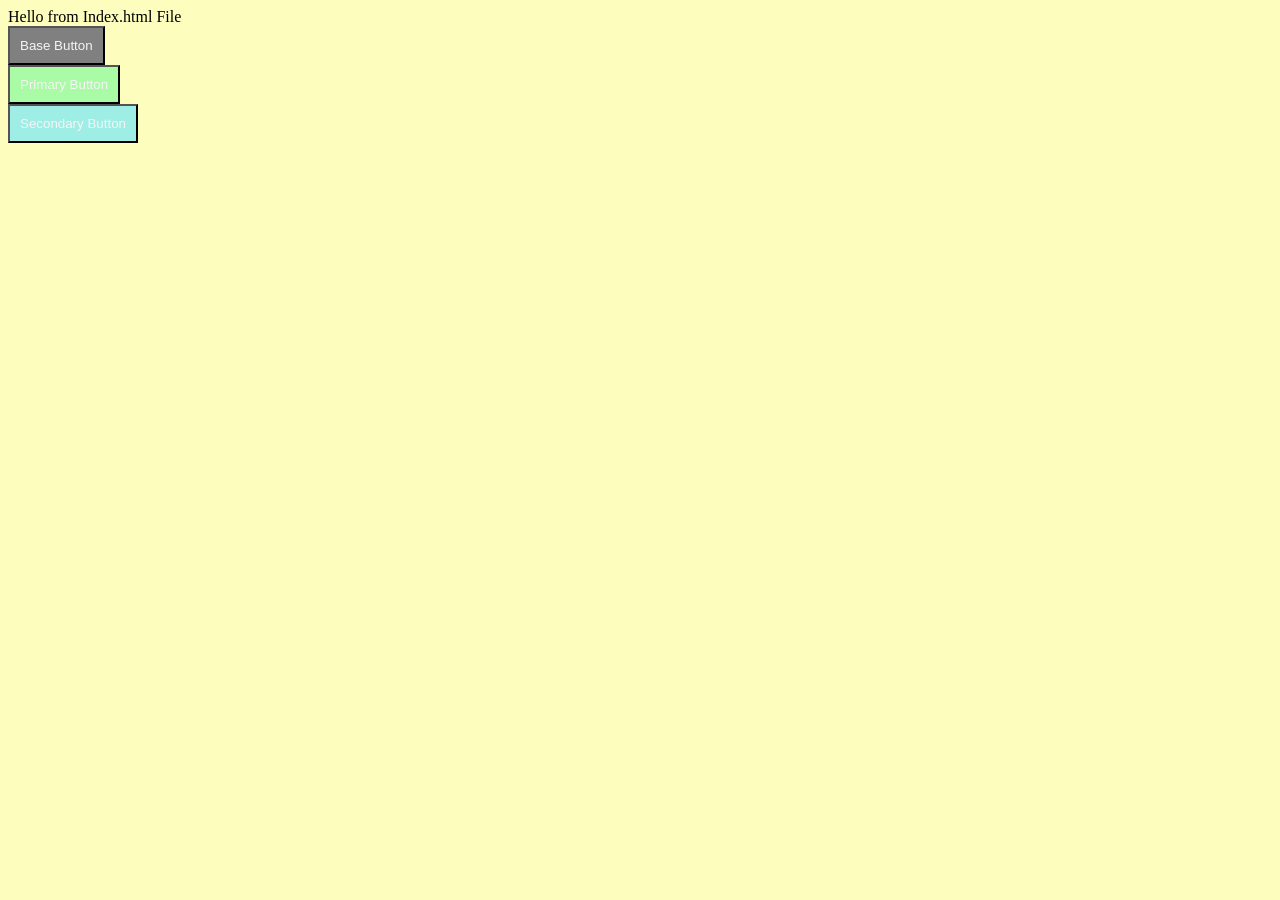
<file: LESS-DEMO/index.html>
<!DOCTYPE html>
<html lang="en">
  <head>
    <meta charset="UTF-8" />
    <meta http-equiv="X-UA-Compatible" content="IE=edge" />
    <meta name="viewport" content="width=device-width, initial-scale=1.0" />

    <link rel="stylesheet" href="./css/style.css" />
    <title>Document</title>
  </head>
  <body>
    Hello from Index.html File
    <br>
    <button class="button">Base Button</button>
    <br>
    <button class="primary-button">Primary Button</button>
    
    <br>
    <button class="secondary-button">Secondary Button</button>
  </body>
</html>
</file>
<file: LESS-DEMO/css/style.css>
body {
  background-color: rgba(252, 252, 136, 0.541);
}
.button,
.primary-button,
.secondary-button {
  padding: 10px;
  color: whitesmoke;
  background-color: gray;
}
.primary-button {
  background-color: rgba(103, 250, 147, 0.555);
}
.secondary-button {
  background-color: rgba(114, 232, 248, 0.678);
}
</file>
